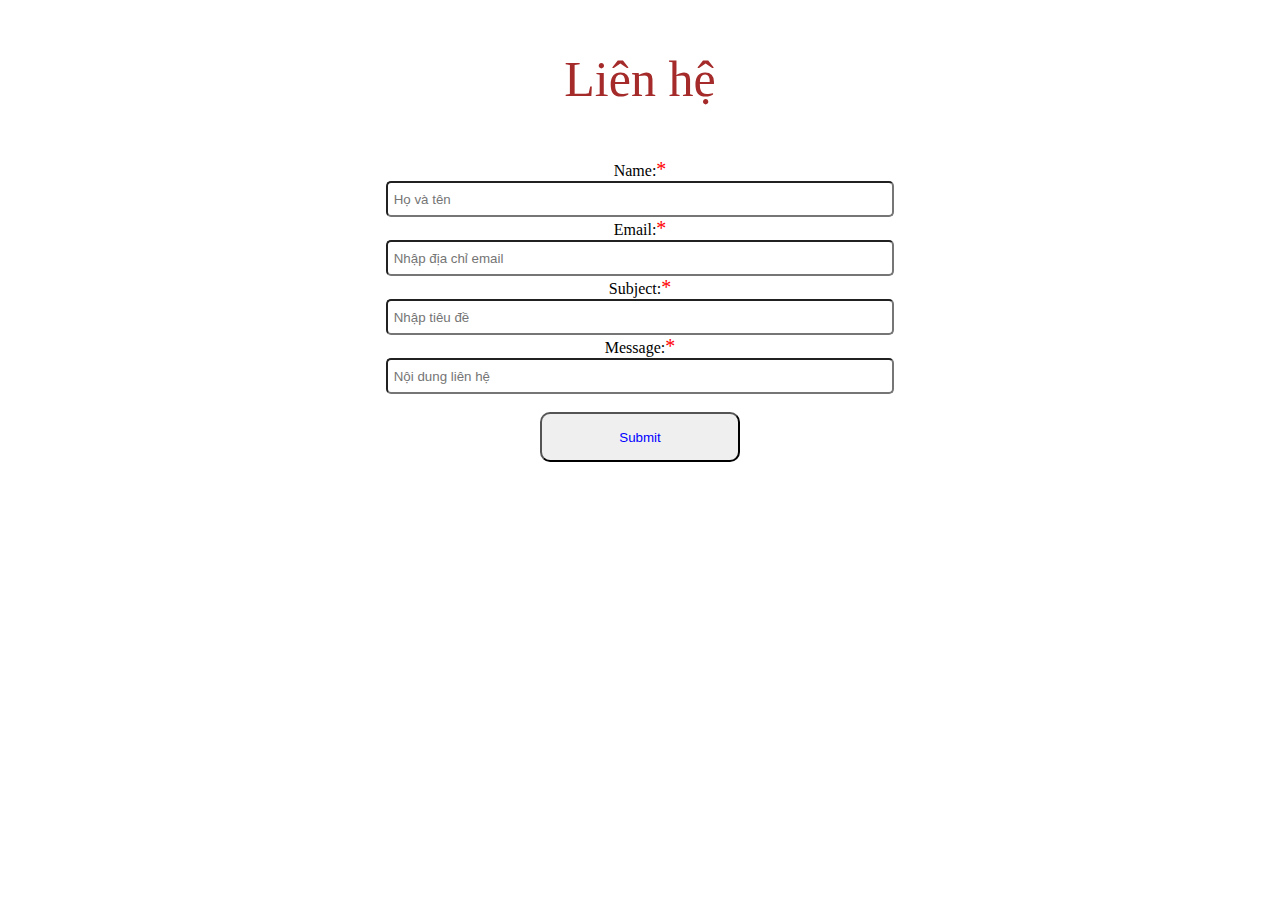
<file: html/lien-he.html>
<!DOCTYPE html>
<html lang="en">
<head>
    <meta charset="UTF-8">
    <meta http-equiv="X-UA-Compatible" content="IE=edge">
    <meta name="viewport" content="width=device-width, initial-scale=1.0">
    <title>Liên hệ</title>
</head>
<body>
    <form name="myForm">
        <p style="color:brown;font-size: 50px;">Liên hệ</p>
        <label for="fname" class="after">Name:</label><br>
        <input type="text" placeholder = " Họ và tên" id="fname" name="fname" style="width:500px; height:30px;border-radius:5px;"><br>
        <label for="email"class="after">Email:</label><br>
        <input type="email" placeholder = " Nhập địa chỉ email" id="email" name="email" style="width:500px; height:30px;border-radius:5px;"><br>
        <label for="subject" class="after">Subject:</label><br>
        <input type="text" placeholder = " Nhập tiêu đề" id="subject" name="subject" style="width:500px; height:30px;border-radius:5px;"><br>
        <label for="message" class="after">Message:</label><br>
        <input type="text" placeholder = " Nội dung liên hệ" id="message" name="message" style="width:500px; height:30px;border-radius:5px;"><br><br>
        <input  type="submit" value="Submit" id="button-1" onclick="validate()" >
    </form>
    <style>
        .after::after{
            content: "*";
            color: red;
            font-size: 20px;
        }
        form{
            text-align: center;
        }
        body{
            background: url(https://chancanvas.com/wp-content/uploads/2020/09/gradient-bg.jpg);
        }
        #button-1{
            width: 200px;
            height: 50px;
            color:blue;
            border-radius: 10px;
        }
        #button-1:hover{
            color: white;
            background-color: black;
        }
    </style>


    <script>
        function validate(){
            if(document.forms["myForm"]["fname"].value==""){
                alert("You must be fill field name !");
                return false;
            }
            if(document.forms["myForm"]["email"].value=="" || (/^([a-zA-Z0-9_\.\-])+\@(([a-zA-Z0-9\-])+\.)+([a-zA-Z0-9]{2,4})+$/).test(document.forms["myForm"]["email"].value)==false){
                alert("You must be fill field correct format email !");
                return false;
            }
            if(document.forms["myForm"]["subject"].value==""){
                alert("You must be fill field subject !");
                return false;
            }
            if(document.forms["myForm"]["message"].value==""){
                alert("You must be fill field message !");
                return false;
            }
            alert("SUCCESS");
        }
    </script>
</body>
</html>
</file>
